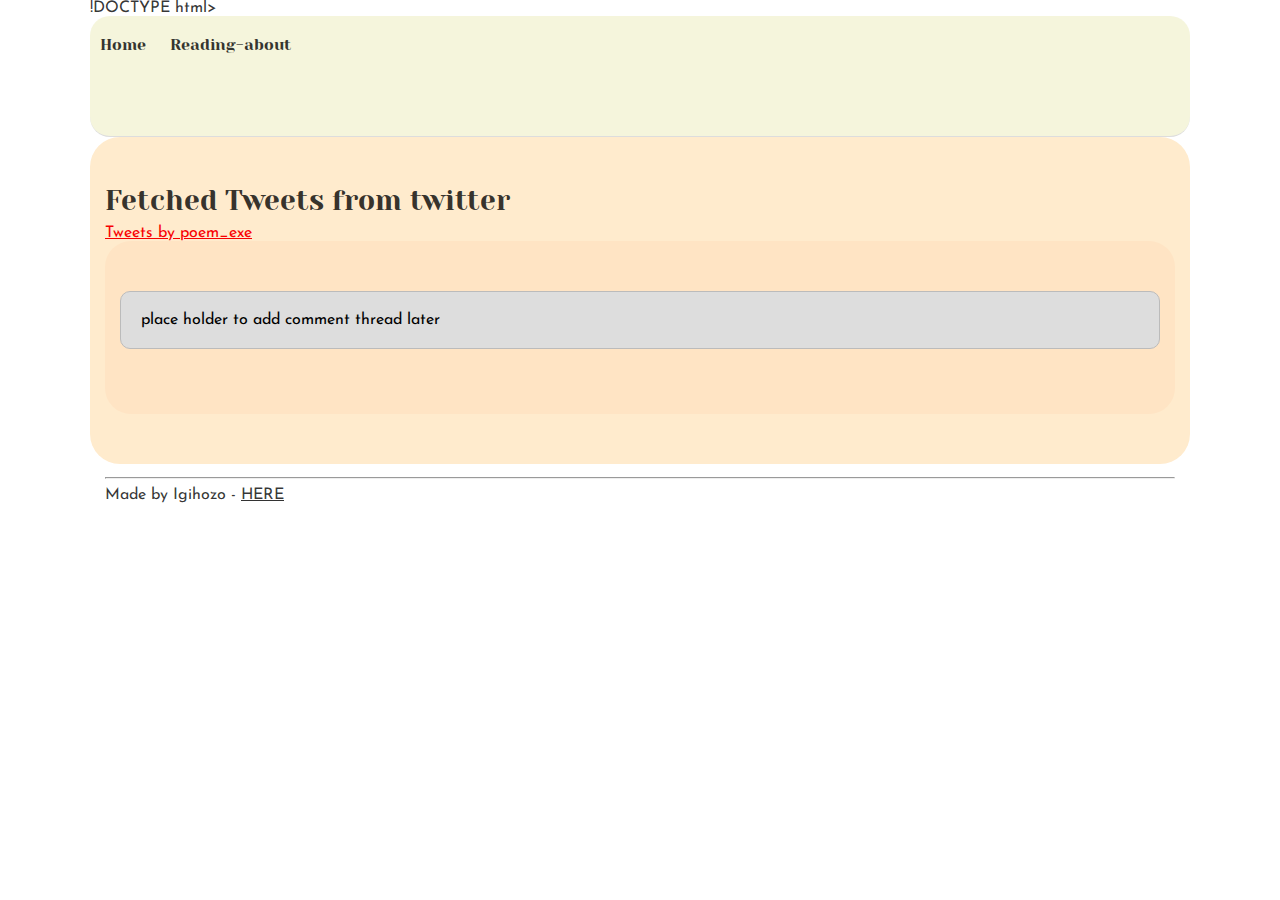
<file: css_basic/tweets.html>
!DOCTYPE html>
<html lang="en">
<head>
    <meta charset="UTF-8">
    <meta http-equiv="X-UA-Compatible" content="IE=edge">
    <meta name="viewport" content="width=device-width, initial-scale=1.0">
    <title> ALU web development</title>
    <link href="base.css" rel="stylesheet">
    <link href="styles.css" rel="stylesheet">
</head>
<body>
    <header>
        <ul>
            <li><a href="index.html">Home</a></li>
            <li><a href="tweets.html">Reading-about</a></li>
            
        </ul>
    </header>
    <main>
        <article>
            <h3> Fetched Tweets from twitter</h3>
            <a class="twitter-timeline" href="https://twitter.com/poem_exe?ref_src=twsrc%5Etfw">Tweets by poem_exe</a> <script async src="https://platform.twitter.com/widgets.js" charset="utf-8"></script>        <aside>
            <p>place holder to add comment thread later</p>
        </aside>
    </main>

    <footer>
        <hr>
        Made by Igihozo - <a href="https://github.com/nIgihozo" target="_blank">HERE</a>
    </footer>
</body>
</html>
</file>
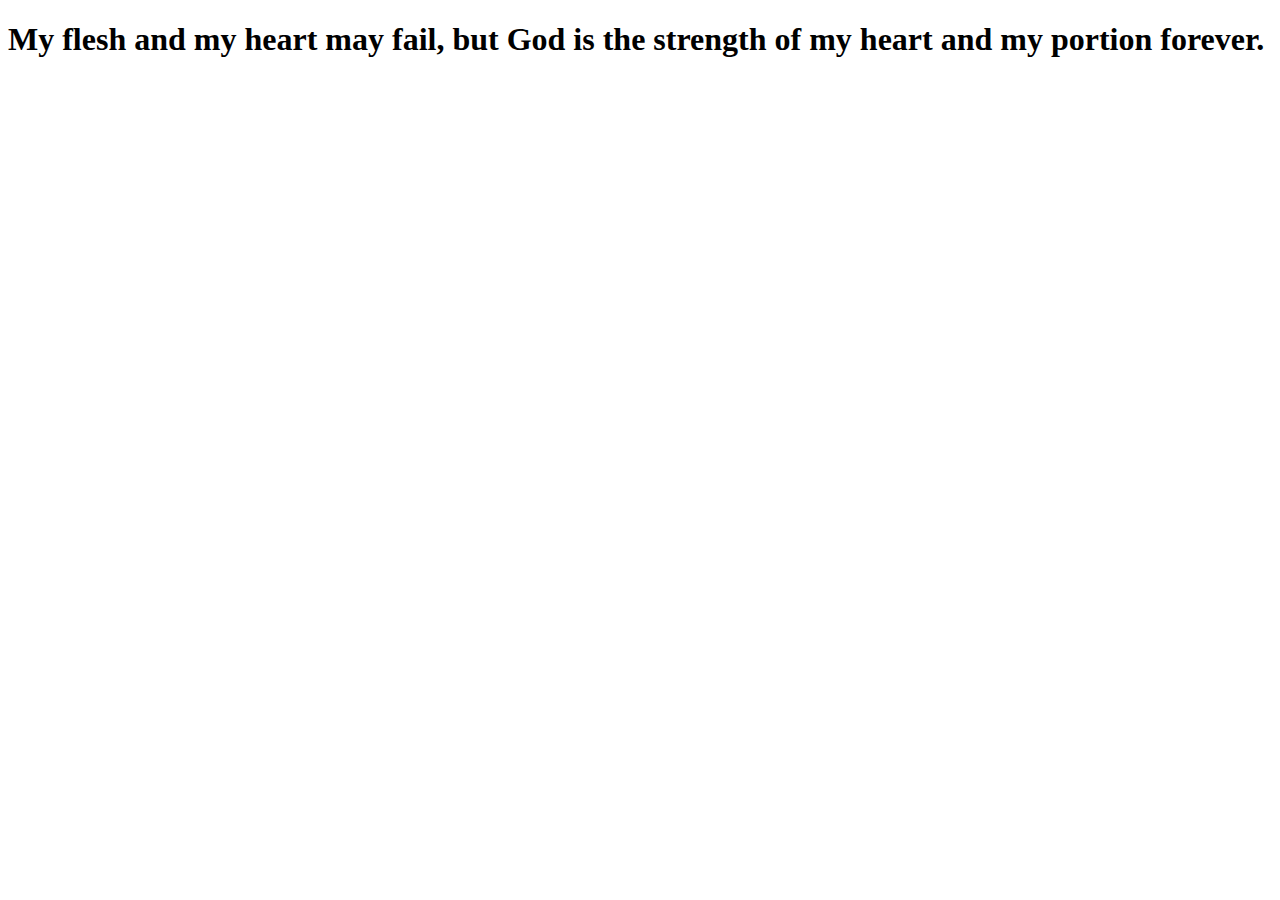
<file: html_basic/base_index.html>
<!DOCTYPE html>
<html lang="en">
    <head>
        <meta charset="UTF-8">
        <meta http-equiv="X-UA-compatible" content="IE=edge">
        <meta name="viewport" content="width=device-width, initial-scale=1.0">
        <title> ALU web Development</title>
     </head> 
     <body>
        <h1>My flesh and my heart may fail, but God is the strength of my heart and my portion forever. </h1>
     </body>

     </html>
</file>
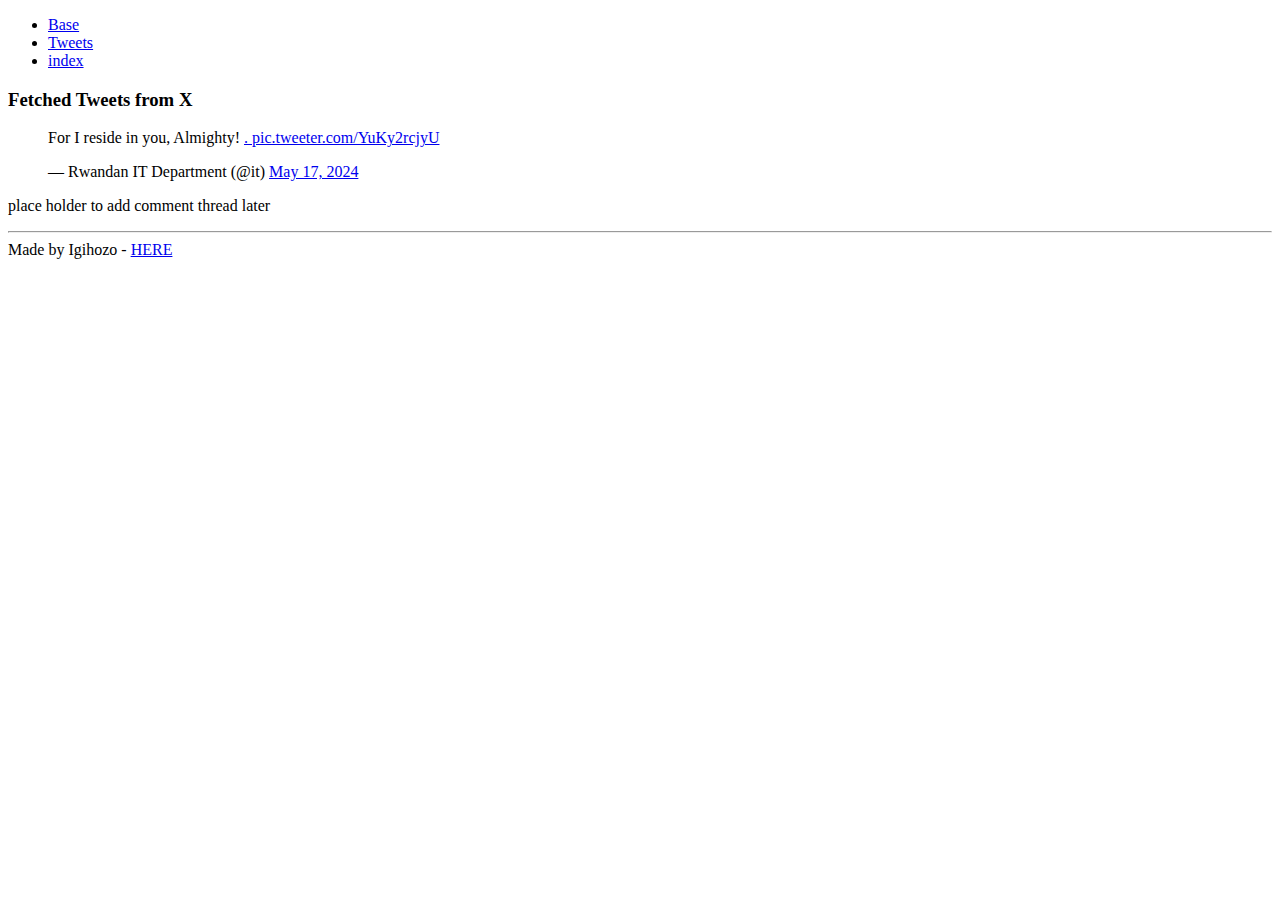
<file: html_basic/tweets.html>
<!DOCTYPE html>
<html lang="en">
    <head>
        <meta charset="UTF-8">
        <meta http-equiv="X-UA-compatible" content="IE-edge">
        <meta name="viewport" content="width=device-width, initial-scale=1.0">
        <title> ALU web Development</title>
    </head>
    <body>
        <header>
            <ul>
            <li><a href="base_index.html">Base</a></li>
            <li><a href="tweets.html">Tweets</a></li>
            <li><a href="index.html">index</a></li>
            </ul>
        </header>
        <main>
            <article>
                <h3> Fetched Tweets from X</h3>
                <blockquote class="Twitter-Tweet"><p lang="en" dir="ltr">For I reside in you, Almighty! <a href="https://www.bible.com/search/bible?query=reside"@Evanice4</a>. <a href="https://www.bible.com/bible/111/job.38.19"#john</a><a href="https://www.bible.com/reading-plans/13919-the-paradox-of-jobs-suffering"#job</a> <a href="https://www.bible.com/bible/111/rev.21.25">pic.tweeter.com/YuKy2rcjyU</a></p>&mdash; Rwandan IT Department (@it) <a href="https://www.bible.com/reading-plans/3466-god-revealed-a-new-testament-journey-part-8"> May 17, 2024</a></blockquote> <script async src="https://platform.twitter.com/widgets.js" charset="utf-8"></script></body>
            </article>
            <aside>
                <p>place holder to add comment thread later</p>
            </aside>
        </main>
        <footer>
            <hr>
            Made by Igihozo -  <a href="https://gitub.com/nIgihozo" target="_blank">HERE</a>
        </footer>
    </body>
</html>
</file>
<file: css_basic/styles.css>
main {
    display: flex;
    flex-direction: row;
    flex: auto;
    background-color:blanchedalmond;
    border-radius: 30px;
    }
    
    body {
        flex-direction: column;
        
        
    }
    
    article{
        flex: 2;
        overflow-y: auto;
        
    }
    aside{
        flex: 1;
        overflow-y: auto;
        background-color: bisque;
        border-radius: 26px;
    }
    
    header {
       margin: auto; 
       background-color:beige;
       border-radius: 20px;
    
    }
</file>
<file: css_basic/base.css>
/* Importing webfonts */

@import url(https://fonts.googleapis.com/css?family=Yeseva+One);
@import url(https://fonts.googleapis.com/css?family=Josefin+Sans:400,700,700italic,400italic);


/* CSS reset rules */

html, body {
	height: 100%;
	min-height: 100%;
}
html, body, div, span, applet, object, iframe,
h1, h2, h3, h4, h5, h6, p, blockquote, pre,
a, abbr, acronym, address, big, cite, code,
del, dfn, img, ins, kbd, q, s, samp,
small, strike, sub, sup, tt, var,
b, u, i, center,
dl, dt, dd,
fieldset, form, label, legend,
table, caption, tbody, tfoot, thead, tr, th, td,
article, aside, canvas, details, embed, 
figure, figcaption, footer, header, hgroup, 
menu, nav, output, ruby, section, summary,
time, mark, audio, video {
	margin: 0;
	padding: 0;
	border: 0;
	font-size: 100%;
	font: inherit;
	vertical-align: baseline;
}
/* HTML5 display-role reset for older browsers */
article, aside, details, figcaption, figure, 
footer, header, hgroup, menu, nav, section {
	display: block;
}
body {
	line-height: 1;
}
blockquote, q {
	quotes: none;
}
blockquote:before, blockquote:after,
q:before, q:after {
	content: '';
	content: none;
}
table {
	border-collapse: collapse;
	border-spacing: 0;
}


/* Fonts and colors */

body {
	font-family: 'Josefin Sans', serif;
	color: rgba(0, 0, 0, 0.8);
}
h1, h2, h3, h4, h5, h6, header {
	font-family: 'Yeseva One', sans-serif;
}
article {
}
header {
	border-bottom: 1px solid rgb(221,221,221);
	transition: border-bottom-color 1s ease;
}
header a {
	color: rgba(0, 0, 0, 0.8);
}
aside {
	background: #FAFAFA;
}
aside p {
	border: 1px solid #bbb;
	background: #ddd;
	color: black;
}
footer a {
	color: rgba(0, 0, 0, 0.8);
}
a {
	color: #F80002;
}


/* Positioning and margins */

@media (min-width: 1100px) {
	body {
		width: 1100px;
		margin: 0 auto;
	}
}

article {
	padding: 50px 15px;
}
article > *:first-child {
	margin-top: 0;
}
aside {
	padding: 50px 15px;
}
header .right {
	float: right;
	margin: 0 10px 15px;
}


/* Header */
header {
	padding: 20px 0;
	height: 80px;
}
header ul {
	list-style: none;
	margin: 0;
	padding: 0;
}
header li {
	display: inline;
	vertical-align:middle;
}
header li:first-child {
	margin: 0;
}
header li a {
	margin: 0 10px;
}
header li.logo {
	font-size: 36px;
}
header a {
	text-decoration: none;
}


/* Aside */

aside p {
	border-radius: 10px;
	padding: 20px 20px;
}


/* Footer */

footer {
	padding: 5px 15px;
	height: 80px;
}


/* Text styles and margins */

p {
	margin-bottom: 15px;
}
h1 {
	font-size: 36px;
	margin: 40px 0 20px;
}
h2 {
	font-size: 32px;
	margin: 30px 0 15px;
}
h3 {
	font-size: 28px;
	margin: 25px 0 10px;
}
h4 {
	font-size: 20px;
	font-weight: bold;
	margin: 20px 0 10px;
}
h5 {
	font-size: 18px;
	font-weight: bold;
	margin: 15px 0 10px;
}
h6 {
	font-weight: bold;
	margin: 5px 0;
}

@media (max-width: 800px) {
  body.works_on_smartphone {
  	display: block;
  }
  body.works_on_smartphone main {
  	display: block;
  }
  header .right {
  	float: none;
  }
}
</file>
